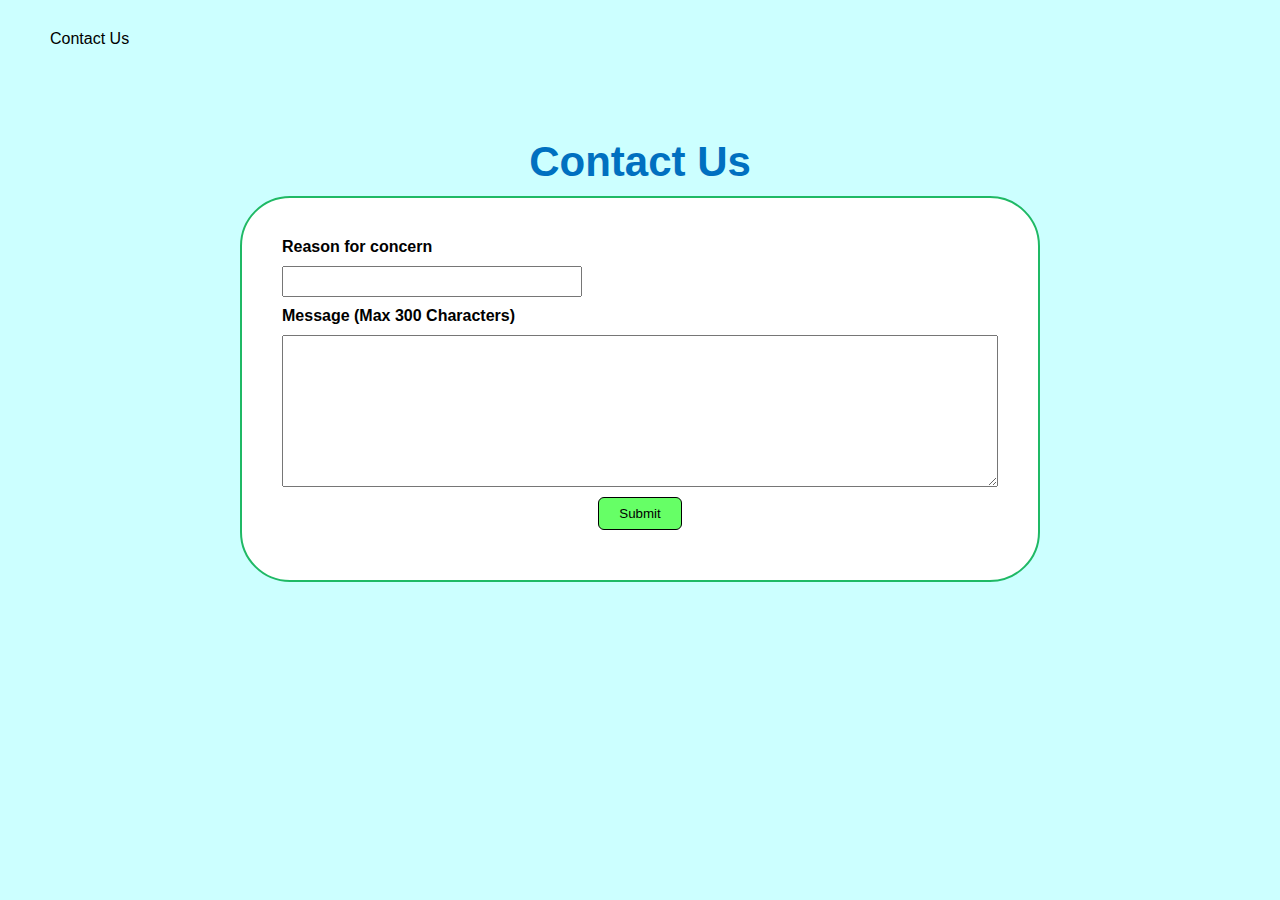
<file: contact.html>
<!DOCTYPE html>
<html lang="en">
  <head>
    <meta charset="UTF-8" />
    <meta name="viewport" content="width=device-width, initial-scale=1.0" />
    <link rel="stylesheet" href="style.css" />
    <link
      rel="stylesheet"
      href="https://cdnjs.cloudflare.com/ajax/libs/font-awesome/6.4.0/css/all.min.css"
      integrity="sha512-iecdLmaskl7CVkqkXNQ/ZH/XLlvWZOJyj7Yy7tcenmpD1ypASozpmT/E0iPtmFIB46ZmdtAc9eNBvH0H/ZpiBw=="
      crossorigin="anonymous"
      referrerpolicy="no-referrer"
    />
    <title>contact</title>
  </head>
  <body>
    <section>
      <div class="contact-wrapper">
        <div class="c-sidebar"><p class="page--title">Contact Us</p></div>
        <div class="c-main">
          <h1 class="page-heading">Contact Us</h1>
          <div class="card-2">
            <form action="">
              <label class="label-reason" for="reason"
                >Reason for concern</label
              >
              <input type="text" name="reason" id="" />

              <label class="label-reason" for="reason"
                >Message (Max 300 Characters)</label
              >
              <textarea name="Message" id="" cols="10" rows="10"></textarea>

              <div class="btn-div">
                <button class="btn-sbmt">Submit</button>
              </div>
            </form>
          </div>
        </div>
      </div>
    </section>
  </body>
</html>
</file>
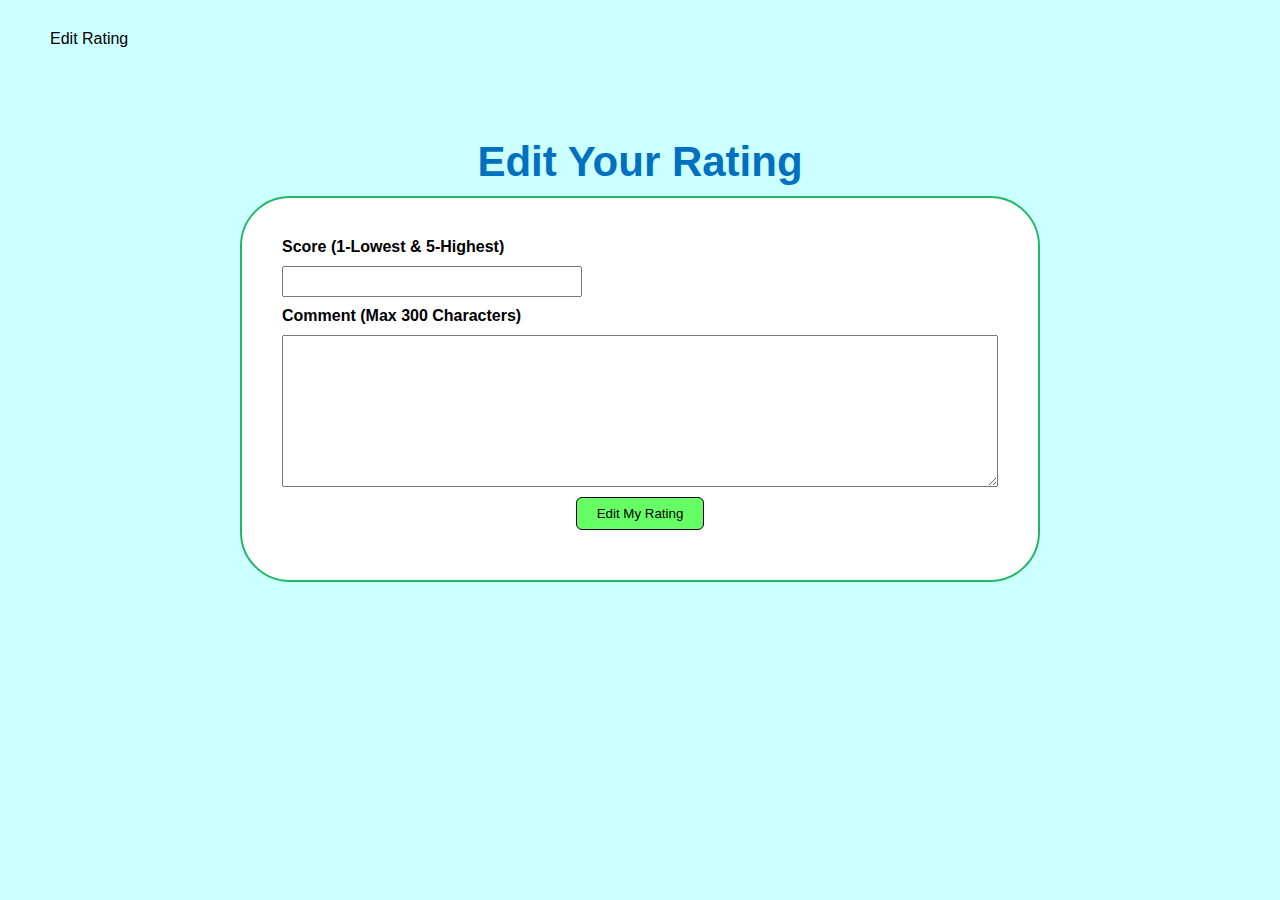
<file: editrating.html>
<!DOCTYPE html>
<html lang="en">
  <head>
    <meta charset="UTF-8" />
    <meta name="viewport" content="width=device-width, initial-scale=1.0" />
    <link rel="stylesheet" href="style.css" />
    <link
      rel="stylesheet"
      href="https://cdnjs.cloudflare.com/ajax/libs/font-awesome/6.4.0/css/all.min.css"
      integrity="sha512-iecdLmaskl7CVkqkXNQ/ZH/XLlvWZOJyj7Yy7tcenmpD1ypASozpmT/E0iPtmFIB46ZmdtAc9eNBvH0H/ZpiBw=="
      crossorigin="anonymous"
      referrerpolicy="no-referrer"
    />
    <title>Edit Rating</title>
  </head>
  <body>
    <section>
      <div class="contact-wrapper">
        <div class="c-sidebar"><p class="page--title">Edit Rating</p></div>
        <div class="c-main">
          <h1 class="page-heading">Edit Your Rating</h1>
          <div class="card-2">
            <form action="">
              <label class="label-reason" for="reason"
                >Score (1-Lowest & 5-Highest)
              </label>
              <input type="text" name="reason" id="" />

              <label class="label-reason" for="reason"
                >Comment (Max 300 Characters)</label
              >
              <textarea name="Message" id="" cols="10" rows="10"></textarea>

              <div class="btn-div">
                <button class="btn-sbmt">Edit My Rating</button>
              </div>
            </form>
          </div>
        </div>
      </div>
    </section>
  </body>
</html>
</file>
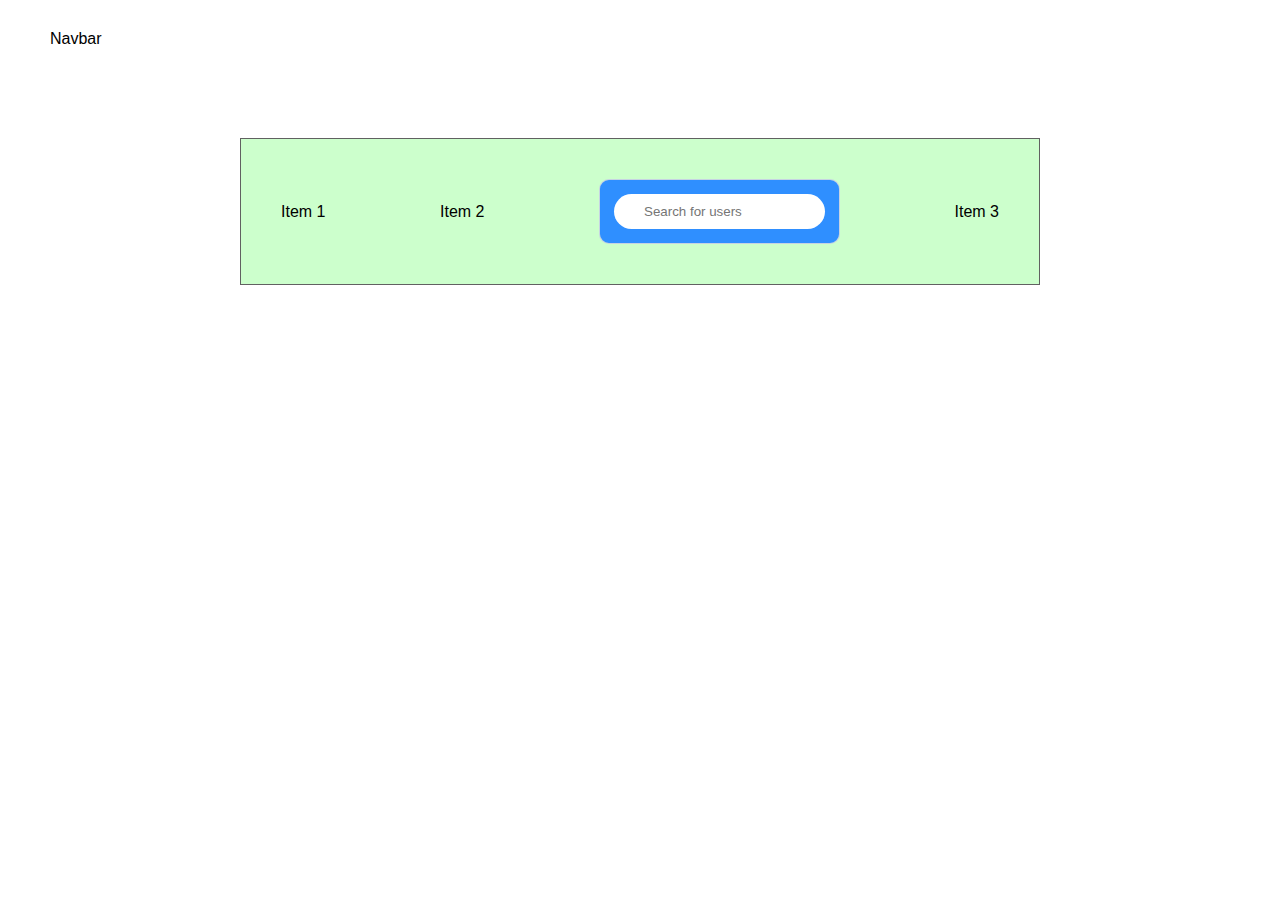
<file: navbar.html>
<!DOCTYPE html>
<html lang="en">
  <head>
    <meta charset="UTF-8" />
    <meta name="viewport" content="width=device-width, initial-scale=1.0" />
    <link rel="stylesheet" href="style.css" />
    <link
      rel="stylesheet"
      href="https://cdnjs.cloudflare.com/ajax/libs/font-awesome/6.4.0/css/all.min.css"
      integrity="sha512-iecdLmaskl7CVkqkXNQ/ZH/XLlvWZOJyj7Yy7tcenmpD1ypASozpmT/E0iPtmFIB46ZmdtAc9eNBvH0H/ZpiBw=="
      crossorigin="anonymous"
      referrerpolicy="no-referrer"
    />
    <title>Navbar</title>
  </head>
  <body style="background-color: white">
    <section>
      <div class="contact-wrapper">
        <div class="c-sidebar"><p class="page--title">Navbar</p></div>
        <div class="c-main">
          <!-- 204 255 204 979797 -->
          <div class="nav-card">
            <ul>
              <li>Item 1</li>
              <li>Item 2</li>
              <li>
                <div class="search">
                  <form action="">
                    <div class="search-bar">
                      <i class="fa-solid fa-magnifying-glass"></i>
                      <input
                        type="search"
                        class="search-input"
                        placeholder="Search for users"
                      />
                    </div>
                  </form>
                </div>
              </li>
              <li>Item 3</li>
            </ul>
          </div>
        </div>
      </div>
    </section>
  </body>
</html>
</file>
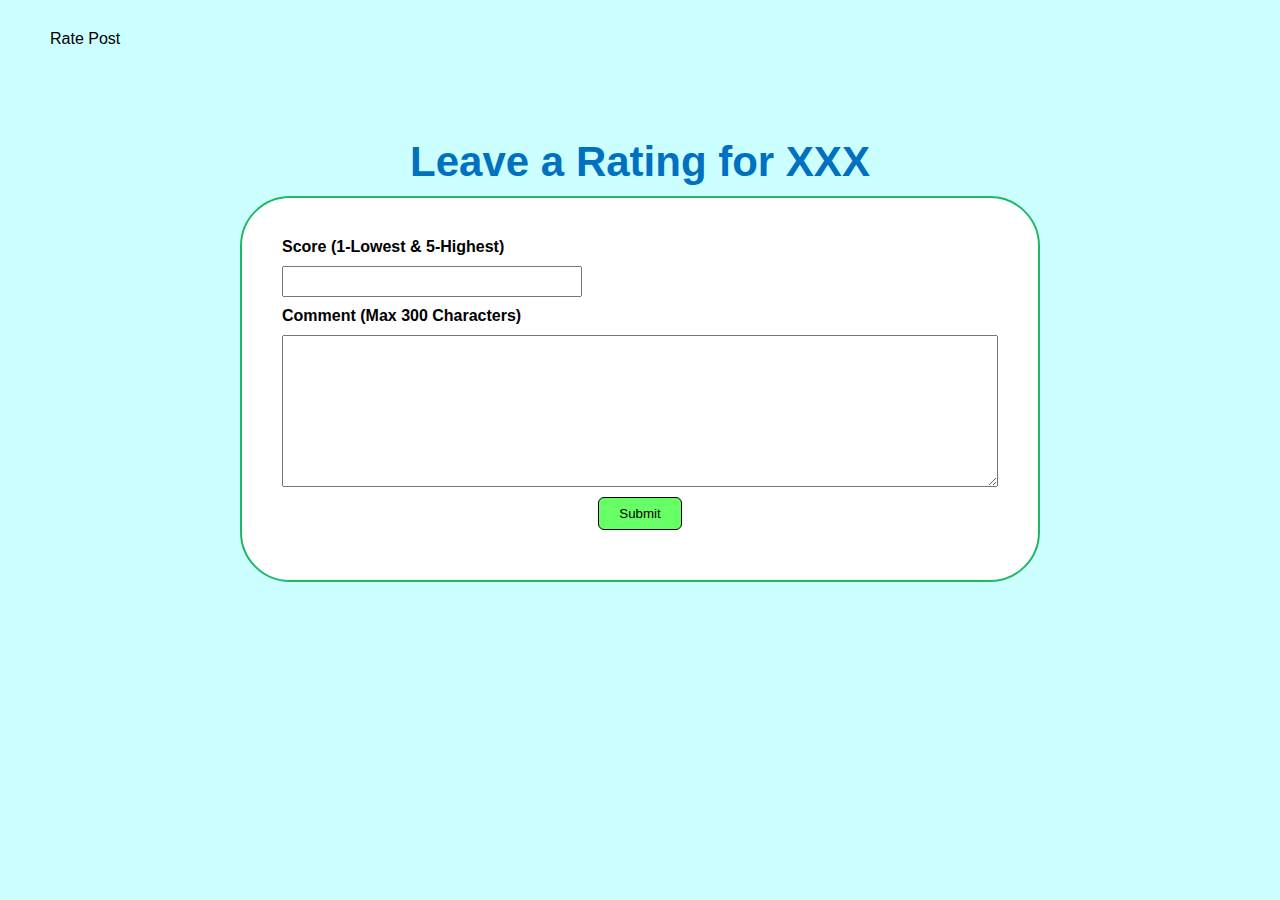
<file: rating.html>
<!DOCTYPE html>
<html lang="en">
  <head>
    <meta charset="UTF-8" />
    <meta name="viewport" content="width=device-width, initial-scale=1.0" />
    <link rel="stylesheet" href="style.css" />
    <link
      rel="stylesheet"
      href="https://cdnjs.cloudflare.com/ajax/libs/font-awesome/6.4.0/css/all.min.css"
      integrity="sha512-iecdLmaskl7CVkqkXNQ/ZH/XLlvWZOJyj7Yy7tcenmpD1ypASozpmT/E0iPtmFIB46ZmdtAc9eNBvH0H/ZpiBw=="
      crossorigin="anonymous"
      referrerpolicy="no-referrer"
    />
    <title>Rating</title>
  </head>
  <body>
    <section>
      <div class="contact-wrapper">
        <div class="c-sidebar"><p class="page--title">Rate Post</p></div>
        <div class="c-main">
          <h1 class="page-heading">Leave a Rating for XXX</h1>
          <div class="card-2">
            <form action="">
              <label class="label-reason" for="reason"
                >Score (1-Lowest & 5-Highest)
              </label>
              <input type="text" name="reason" id="" />

              <label class="label-reason" for="reason"
                >Comment (Max 300 Characters)</label
              >
              <textarea name="Message" id="" cols="10" rows="10"></textarea>

              <div class="btn-div">
                <button class="btn-sbmt">Submit</button>
              </div>
            </form>
          </div>
        </div>
      </div>
    </section>
  </body>
</html>
</file>
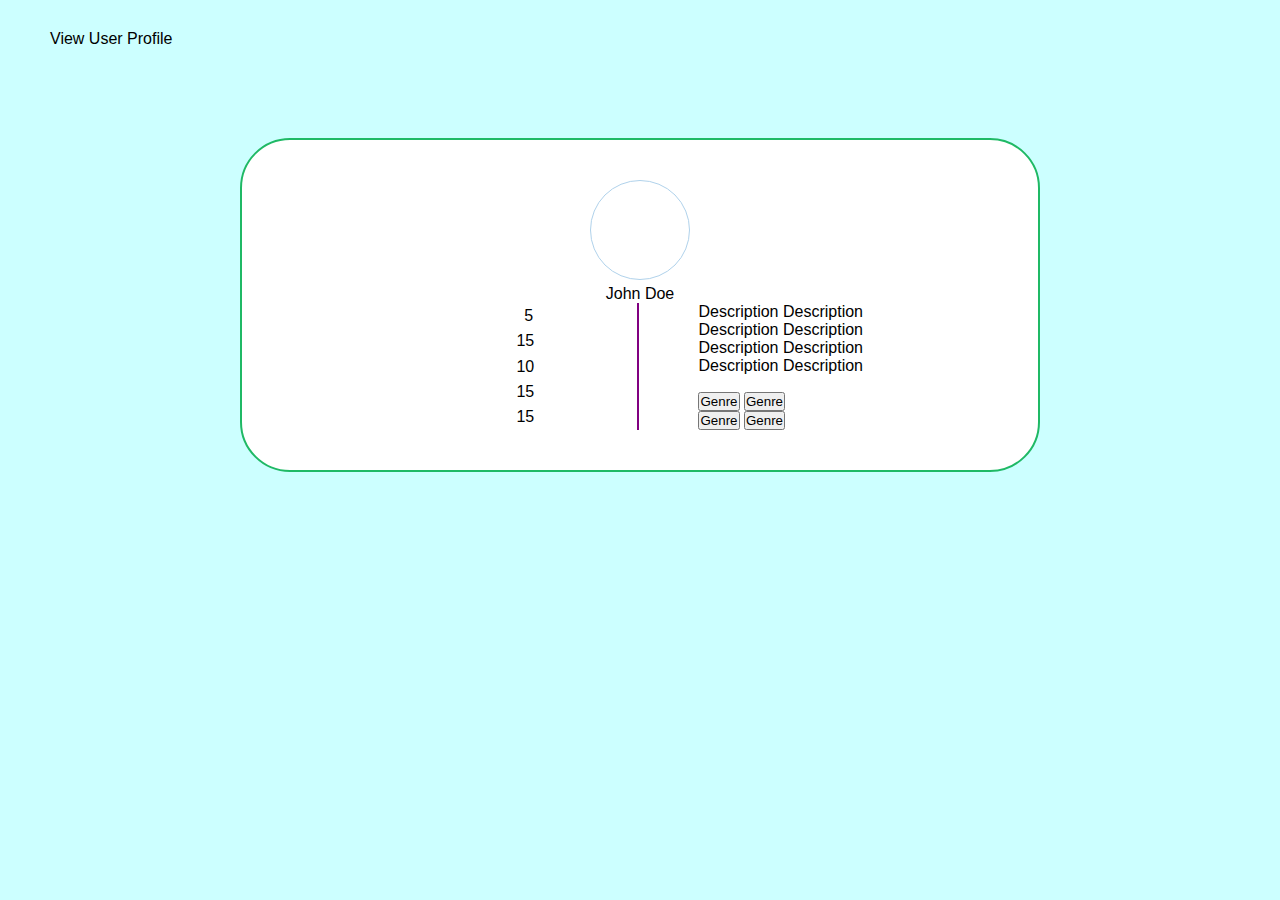
<file: userprofile.html>
<!DOCTYPE html>
<html lang="en">
  <head>
    <meta charset="UTF-8" />
    <meta name="viewport" content="width=device-width, initial-scale=1.0" />
    <link rel="stylesheet" href="style.css" />
    <link
      rel="stylesheet"
      href="https://cdnjs.cloudflare.com/ajax/libs/font-awesome/6.4.0/css/all.min.css"
      integrity="sha512-iecdLmaskl7CVkqkXNQ/ZH/XLlvWZOJyj7Yy7tcenmpD1ypASozpmT/E0iPtmFIB46ZmdtAc9eNBvH0H/ZpiBw=="
      crossorigin="anonymous"
      referrerpolicy="no-referrer"
    />
    <title>User Profile</title>
  </head>
  <body>
    <section>
      <div class="contact-wrapper">
        <div class="c-sidebar">
          <p class="page--title">View User Profile</p>
        </div>
        <div class="c-main">
          <!-- <h1 class="page-heading">Contact Us</h1> -->
          <div class="card-2">
            <div class="user-profile-heading">
              <div class="circle"></div>
              <p>John Doe</p>
            </div>

            <div class="profile-details">
              <div class="rating-area">
                <div class="rating-wrapper">
                  <div class="imgarea">
                    <i class="fa-solid fa-star"></i>
                    <i class="fa-solid fa-star"></i>
                    <i class="fa-solid fa-star"></i>
                    <i class="fa-solid fa-star"></i>
                    <i class="fa-solid fa-star"></i>
                  </div>
                  <div class="numarea">5</div>
                </div>

                <div class="rating-wrapper">
                  <div class="imgarea">
                    <i class="fa-solid fa-star"></i>
                    <i class="fa-solid fa-star"></i>
                    <i class="fa-solid fa-star"></i>
                    <i class="fa-solid fa-star"></i>
                  </div>
                  <div class="numarea">15</div>
                </div>
                <div class="rating-wrapper">
                  <div class="imgarea">
                    <i class="fa-solid fa-star"></i>
                    <i class="fa-solid fa-star"></i>
                    <i class="fa-solid fa-star"></i>
                  </div>
                  <div class="numarea">10</div>
                </div>
                <div class="rating-wrapper">
                  <div class="imgarea">
                    <i class="fa-solid fa-star"></i>
                    <i class="fa-solid fa-star"></i>
                  </div>
                  <div class="numarea"><p>15</p></div>
                </div>
                <div class="rating-wrapper">
                  <div class="imgarea">
                    <i class="fa-solid fa-star"></i>
                  </div>
                  <div class="numarea">15</div>
                </div>
              </div>
              <div class="desc-area">
                <div class="desc-detail">
                  <div>
                    <p>Description Description</p>
                    <p>Description Description</p>
                    <p>Description Description</p>
                    <p>Description Description</p>
                  </div>
                  <div class="btn-wrapper">
                    <div><button>Genre</button> <button>Genre</button></div>
                    <div><button>Genre</button> <button>Genre</button></div>
                  </div>
                </div>
                <div class="icons--wrp">
                  <div><i class="fa-brands fa-youtube"></i></div>
                  <div><i class="fa-brands fa-square-instagram"></i></div>
                  <div><i class="fa-brands fa-twitter"></i></div>
                </div>
              </div>
            </div>
          </div>
        </div>
      </div>
    </section>
  </body>
</html>
<!-- <i class="fa-brands fa-youtube"></i> -->
</file>
<file: style.css>
* {
  margin: 0px;
  padding: 0px;
  box-sizing: border-box;
}

body {
  background-color: #ccffff;
  font-family: Calibri, 'Trebuchet MS', sans-serif;
}

.top-section {
  display: flex;
  height: 150px;
  margin-top: 10px;
}
.top-section .sidebar {
  flex: 1;
}
.top-section .top-header {
  flex: 3;
}
.top-section .top-header .heading-center {
  text-align: center;
  width: 80%;
}
.dropdown-wrapper {
  display: flex;
  justify-content: space-around;
  align-items: center;
  margin-top: 28px;
}

/* dropdown css */
.dropbtn {
  background-color: #fff;
  color: black;
  padding: 10px;
  font-size: 16px;
  border: 1px solid black;
  cursor: pointer;
  min-width: 250px;
}

.dropdown {
  position: relative;
  display: inline-block;
}

.dropdown-content {
  display: none;
  position: absolute;
  background-color: #f9f9f9;
  min-width: 250px;
  box-shadow: 0px 8px 16px 0px rgba(0, 0, 0, 0.2);
  z-index: 1;
}

.dropdown-content a {
  color: black;
  padding: 12px 16px;
  text-decoration: none;
  display: block;
}

.dropdown-content a:hover {
  background-color: #f1f1f1;
}

.dropdown:hover .dropdown-content {
  display: block;
}

.dropdown:hover .dropbtn {
  background-color: #3e8e41;
}

/* profile card */

.flex-container {
  display: flex;
  padding: 10px;
}
.sidebar p {
  margin-left: 15px;
  margin-top: 10px;
}
.sidebar-2 {
  flex: 1;
  display: flex;
  flex-direction: column;
  align-items: center;
}
.main-section {
  flex: 3;
}
.side-box {
  border: 5px solid #3f5b77;
  height: 200px;
  width: 200px;
  margin-top: 10px;
}
.card {
  background-color: #fff;
  border: 2px solid #1fb965;
  border-radius: 20px;
  padding: 40px 5px;
  display: flex;
  margin-bottom: 10px;
  width: 80%;
}
.profile-icon-area {
  flex: 1;
  border-right: 2px solid purple;
  display: flex;
  flex-direction: column;
  align-items: center;
}
.circle {
  height: 100px;
  width: 100px;
  border-radius: 50%;
  border: 1px solid #b0d2eb;
  margin-bottom: 5px;
}
.star--ratings {
  width: 80px;
  margin-left: 8px;
  /* margin-top: -10px; */
}
.profile-description-area {
  flex: 3;
  margin-left: 10px;
}
.profile-description-area h1,
a {
  color: #00b0f0;
}
.profile-description-area h1 a {
  font-size: 12px;
}
.pagination {
  width: 80%;
  display: flex;
  justify-content: center;
  align-items: center;
}
.pagination img {
  width: 30px;
}
.pagin-text {
  margin-left: 10px;
  margin-right: 10px;
}
.refresh-icon i {
  margin-left: -105px;
  margin-top: 10px;
  cursor: pointer;
}
.Description-text {
  margin-top: 10px;
}
/* contactcss */
.contact-wrapper {
  /* display: flex; */
}
.c-sidebar {
  /* flex: 1; */
}
.c-main {
  margin: 90px auto 0px;
  width: 800px;
}
.page--title {
  margin-left: 50px;
  margin-top: 30px;
}
.card-2 {
  background-color: #fff;
  border: 2px solid #1fb965;
  border-radius: 50px;
  padding: 40px 40px;
  /* width: 80%; */
}
.card-2 form {
  display: flex;
  margin-bottom: 10px;

  flex-direction: column;
  justify-content: space-between;
  gap: 10px;
}
.card-2 input {
  width: 300px;
  padding: 6px;
}
.card-2 textarea {
}
.page-heading {
  color: #0070c0;
  text-align: center;
  /* width: 80%; */
  margin-bottom: 10px;
  font-size: 42px;
}
.label-reason {
  font-weight: bold;
}
.btn-div {
  display: flex;
  justify-content: center;
}
.btn-sbmt {
  background-color: #66ff66;
  border: 1px solid #000;
  padding: 8px 20px;
  border-radius: 6px;
}

.card-2 .login-form {
  display: flex;
  margin-bottom: 10px;

  flex-direction: column;
  align-items: center;
}
.frgt-wrapper {
  display: flex;
}
.frgt-pass {
  border-right: 2px solid #00b0f0;
  /* margin-right: 10px; */
}
.frgt-pass p {
  margin-right: 10px;
}
.signup {
  margin-left: 10px;
}
.login-google-wrapper {
  display: flex;
  justify-content: center;
  align-items: center;
}
.user-profile-heading {
  display: flex;
  justify-content: center;
  flex-direction: column;
  align-items: center;
}
.profile-details {
  display: flex;
}
.rating-area {
  display: flex;
  flex-direction: column;
  align-items: center;
  border-right: 2px solid purple;
  flex: 1;
  padding-right: 10px;
}
.rating-wrapper {
  display: flex;
  justify-content: space-between;
  align-items: center;
  flex: 3;
  padding-right: 10px;
  width: 180px;
}
.imgarea {
  /* flex: 1;
  display: flex;
  justify-content: space-between; */
  width: 160px;
  text-align: center;
}

.imgarea .fa-star {
  color: #ffca0c;
  font-size: 20px;
  margin: 0px 2px 0px 2px;
}
.img-index .fa-star {
  font-size: 12px;
}
.numarea {
  flex: 1;
}
.imgarea .fivestar {
  width: 155px;
}
.imgarea .threestar {
  width: 120px;
}
.imgarea .twostar {
  width: 84px;
}
.imgarea .onestar {
  width: 44px;
}
.desc-area {
  flex: 1;
  padding-left: 15px;
  display: flex;
  justify-content: space-around;
}

.desc-detail {
  display: flex;
  flex-direction: column;
  gap: 17px;
}
.icons--wrp {
  display: flex;
  flex-direction: column;
  gap: 20px;
  margin-top: 36px;
}
.icons--wrp .fa-youtube {
  color: red;
}
.icons--wrp .fa-twitter {
  color: #00b0f0;
}
.icons--wrp .fa-square-instagram {
  color: magenta;
}
.comment-card {
  background-color: #fff;
  border: 2px solid rgb(255, 143, 181);
  border-radius: 20px;
  padding: 40px 40px;
  display: flex;
  margin-bottom: 10px;
  /* width: 80%; */
  flex-direction: column;
  gap: 10px;
}

.user-wrapper {
  display: flex;
  justify-content: space-between;
  align-items: center;
  border-bottom: 1px solid #1fb965;
  width: 100%;
}

.user-wrapper div:first-child {
  flex: 1;
}

.user-wrapper div:last-child {
  flex: 1;
  text-align: right;
}
.cmnt-footer {
  display: flex;
  justify-content: space-between;
  align-items: center;
  margin-top: 10px;
}
.cmnt-footer .fivestar {
  width: 155px;
}
.img-wrp {
  flex: 1;
}
.page-number {
  flex: 1;
  display: flex;
  justify-content: center;
}
.icons-cmnt {
  flex: 1;
  display: flex;
  justify-content: space-between;
}
.icons-cmnt .fa-heart {
  color: red;
}
.nav-card {
  background-color: rgb(204, 255, 204);
  border: 1px solid rgb(97, 97, 97);
  padding: 40px;
  /* width: 80%; */
}
.nav-card ul {
  list-style: none;
  display: flex;
  justify-content: space-between;
  align-items: center;
}
.search {
  background-color: #2f8fff;
  /* background-color: #ccc; */
  border: 1px solid #dddd;
  border-radius: 10px;
  padding: 14px 14px;
}

.search-bar {
  position: relative;
}
.search-input {
  border-radius: 18px;
  padding: 10px 4px 10px 30px;
  border: none;
}
.search-input:focus {
  outline: none;
}
.fa-magnifying-glass {
  position: absolute;
  top: 8px;
  left: 7px;
  color: #2f8fff;
}
</file>
